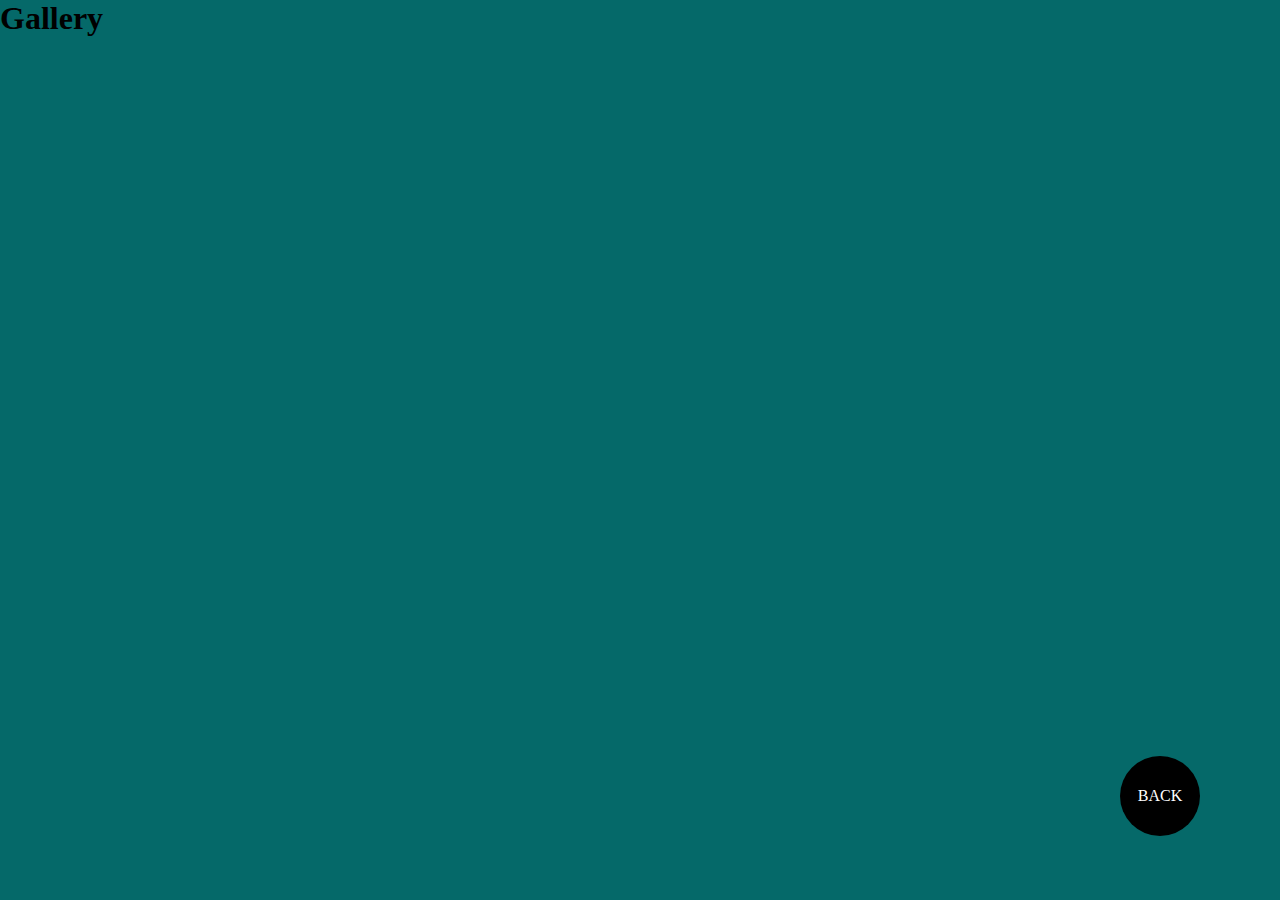
<file: gallery.html>
<!DOCTYPE html>
<html lang="en">
<head>
    <meta charset="UTF-8">
    <meta http-equiv="X-UA-Compatible" content="IE=edge">
    <meta name="viewport" content="width=device-width, initial-scale=1.0">
     <link rel="stylesheet" href="./gallery.css">
    <title>Gallery</title>
</head>
<body>
    <div class="back">BACK</div>
   <div class="gallery-cont">
    <h1>Gallery</h1>
    </div>
     <script src="./db.js"></script>
     <script src="./gallery.js"></script>
</body>
</html>
</file>
<file: gallery.css>
*{
  box-sizing:border-box
}

body {
 margin: 0;
 padding: 0;
}
h1 {
    margin: 0;
    /* text-align: center; */
}

.back {
    height: 5rem;
    width: 5rem;
    border-radius: 50%;
    background-color: black;
    color: white;
    display: flex;
    justify-content: center;
    align-items: center;
    position: fixed;
    bottom: 4rem;
    right: 5rem;

}

.back:hover {
    cursor: pointer;

}

.gallery-cont {
    background-color: rgb(5,105,105);
    min-height: 100vh;
    width: 100vw;
    display: flex;
    flex-wrap: wrap;
    justify-content: space-between;
}
.media-cont {
    height: 15rem;
    width: 15rem;
    border: 10px solid white;
    margin: 2rem;
}
.media {
    height: calc(100% - 2rem - 2rem);
}
.media > *{
    width: 100%;
    height: 100%;
    object-fit: cover;
}

.action-btn {
    height: 2rem;
    color: white;
    display: flex;
    justify-content: center;
    align-items: center;
}

.download {
    background-color: black;
}
.delete {
    background: red;
}
.action-btn:hover{
    cursor: pointer;
}
</file>
